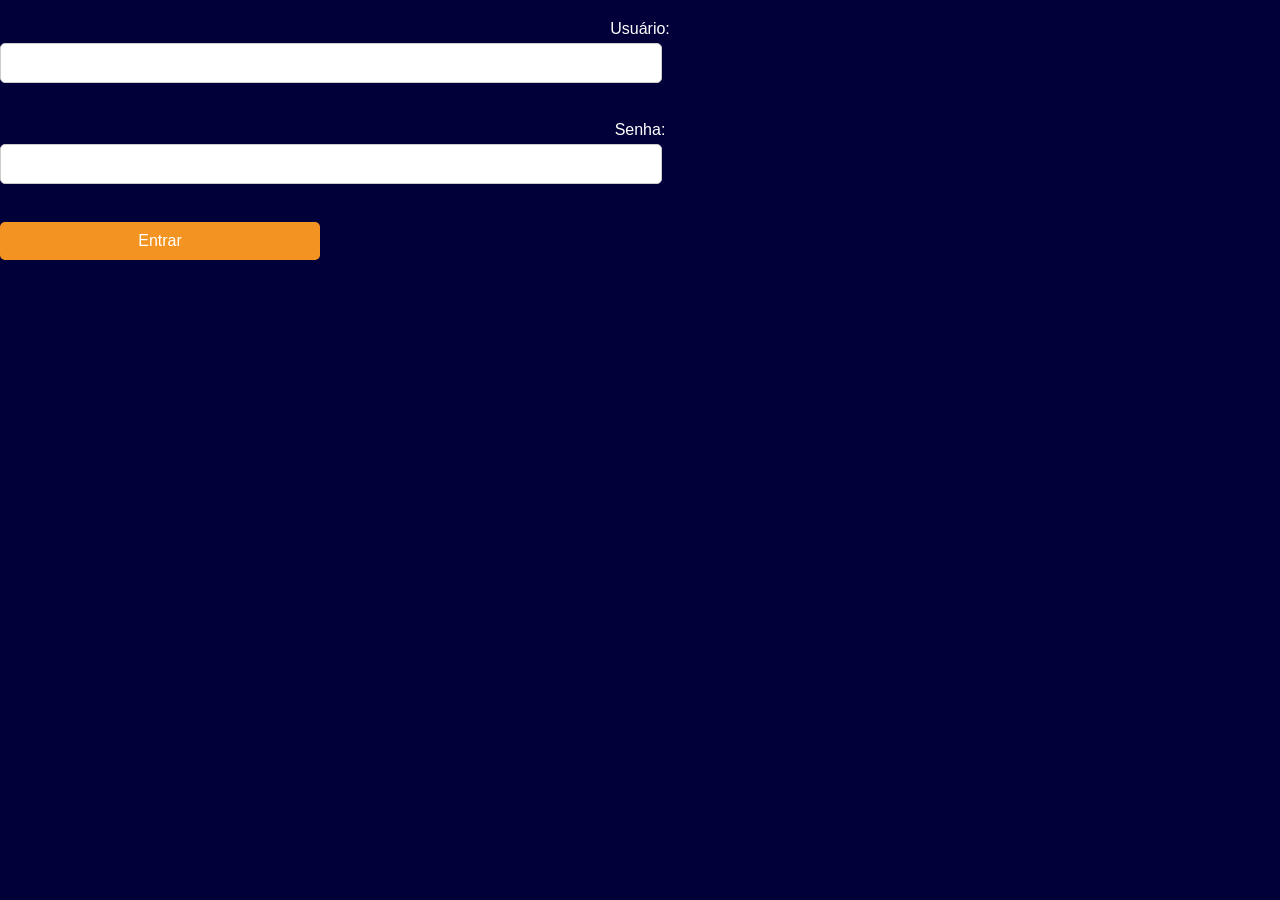
<file: public/html/login.html>
<!DOCTYPE html>
<html lang="pt-br">
<head>
    <meta charset="UTF-8">
    <meta http-equiv="X-UA-Compatible" content="IE=edge">
    <meta name="viewport" content="width=device-width, initial-scale=1.0">
    <link rel="stylesheet" href="../css/login.css">
    <link rel="stylesheet" href="../css/geral.css">
    <title>Login</title>
</head>
<body>
    <form action="/api/login" method="POST">
        <label for="username">Usuário:</label>
        <input type="text" id="username" name="username" required><br><br>
    
        <label for="password">Senha:</label>
        <input type="password" id="password" name="password" required><br><br>
    
        <input type="submit" id="btnLogin" value="Entrar">
    </form>
</body>
</html>
</file>
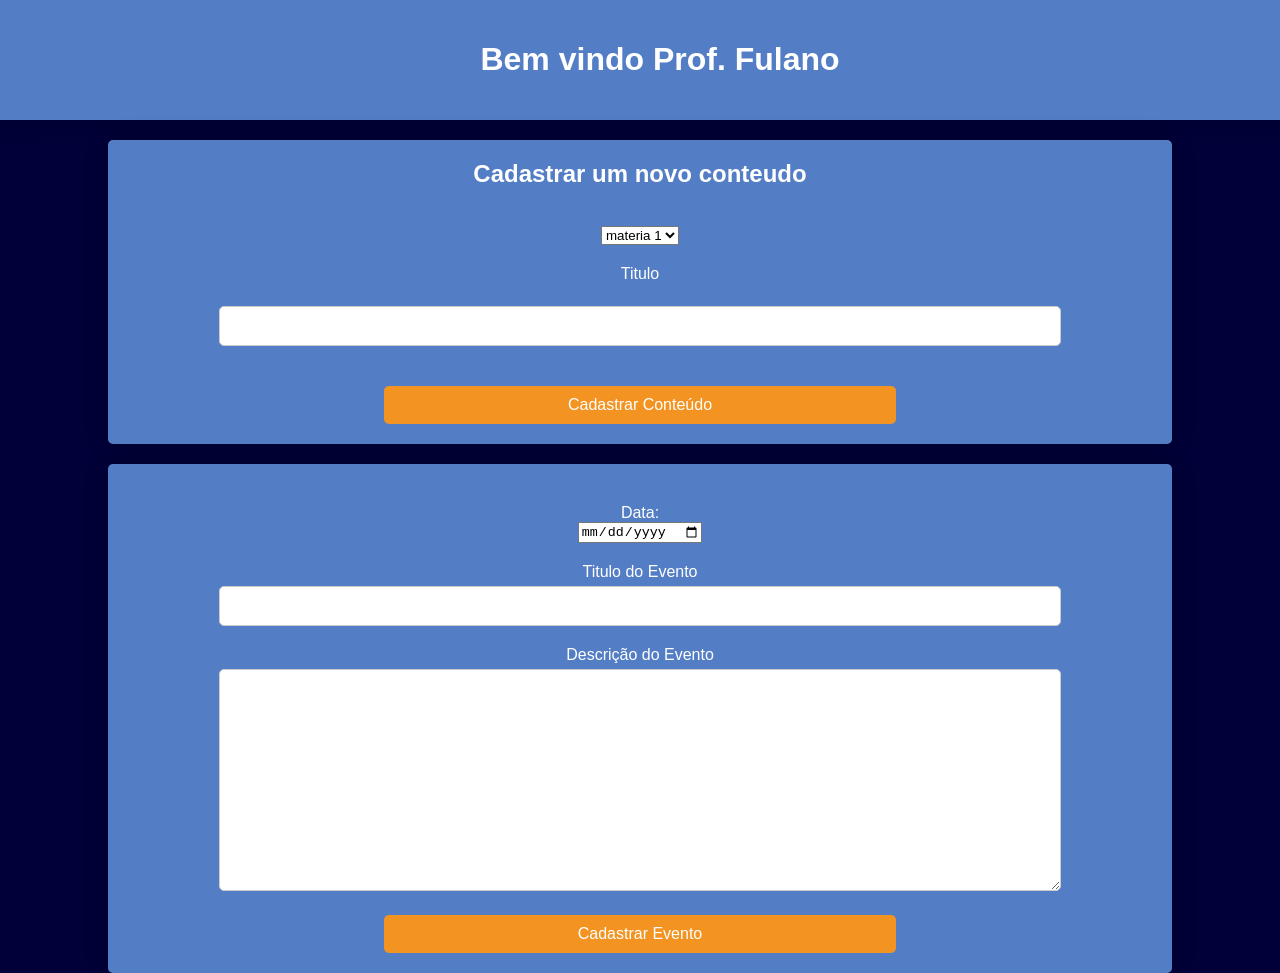
<file: public/html/professor.html>
<!DOCTYPE html>
<html lang="pt-br">

<head>
    <meta charset="UTF-8">
    <meta http-equiv="X-UA-Compatible" content="IE=edge">
    <meta name="viewport" content="width=device-width, initial-scale=1.0">
    <link rel="stylesheet" href="../css/prof.css">
    <link rel="stylesheet" href="../css/geral.css">
    <link rel="stylesheet" href="../css/textEditor.css">
    <title>Pagina do Professor</title>
</head>
<body>
    <header>
        <h1>Bem vindo Prof. Fulano</h1>
    </header>
    <main>
        <section class="section">
            <form action="/api/cad_conteudo" method="POST">
                <h2>Cadastrar um novo conteudo</h2><br>
                <select name="materia" id="materia">
                    <option value="materia1">materia 1</option>
                    <option value="materia2">materia 2</option>
                    <option value="materia3">materia 3</option>
                </select><br>
                <label for="titulo">Titulo</label><br>
                <input type="text" name="titulo" value=""><br>

                <div id="container">
                    <div id="editor">
                    </div>
                  </div>
                
                <input type="submit" value="Cadastrar Conteúdo">
            </form>
        </section>
        <section class="section">
            <form action="api/eventoCad" method="post">
                <label for="dataDoEvento">Data:</label>
                <input type="date" id="data" name="dataDoEvento">

                <label for="tituloDoEvento">Titulo do Evento</label>
                <input type="text" name="tituloDoEvento">

                <label for="descricaoDoEvento">Descrição do Evento</label>
                <textarea name="descricaoDoEvento"></textarea>
                
                <input type="submit" value="Cadastrar Evento">
            </form>
        </section>
    </main>
    <script src="https://cdn.ckeditor.com/ckeditor5/37.1.0/super-build/ckeditor.js"></script>
    <script src="../js/textEditor.js"></script>
</body>
</html>
</file>
<file: public/css/login.css>
.loginForm {
  width: 50%;
  background-color: #537ec5;
  margin: 0 auto;
  margin-top: 100px;
  border-radius: 5px;
  padding: 20px;
  text-align: center;
  box-shadow: 0px 0px 25px rgba(0, 0, 0, 0.2);
}

h2 {
  margin-top: 0;
  font-weight: bold;
}

label {
  display: block;
  text-align: center;
  margin-top: 20px;
}

input[type="text"],
input[type="password"] {
  width: 50%;
  border-radius: 5px;
  border: 1px solid #ccc;
  padding: 10px;
  font-size: 16px;
  margin-top: 5px;
}

input[type="submit"] {
  width: 25%;
  background-color: #f39422;
  color: #fff;
  border: none;
  border-radius: 5px;
  padding: 10px;
  font-size: 16px;
  margin-top: 20px;
  cursor: pointer;
}

input[type="submit"]:hover {
  background-color: #f39422;
}
</file>
<file: public/css/geral.css>
body {
    background-color: #010038;
    font-family: Arial, Helvetica, sans-serif;
    color: #fff;
    margin: 0 auto;
  }

  header {
    width: 100%;
    background-color: #537ec5;
    margin: 0 auto;
    padding: 20px;
    text-align: center;
    box-shadow: 0px 0px 25px rgba(0, 0, 0, 0.2);
  }
</file>
<file: public/css/prof.css>
.section {
  width: 80%;
  background-color: #537ec5;
  margin: 0 auto;
  margin-top: 20px;
  border-radius: 5px;
  padding: 20px;
  text-align: center;
  box-shadow: 0px 0px 25px rgba(0, 0, 0, 0.2);
}

h2 {
  margin-top: 0;
  font-weight: bold;
}

label {
  display: block;
  text-align: center;
  margin-top: 20px;
}

input[type="text"] {
  width: 80%;
  border-radius: 5px;
  border: 1px solid #ccc;
  padding: 10px;
  font-size: 16px;
  margin-top: 5px;
}
textarea {
  width: 80%;
  min-height: 200px;
  border-radius: 5px;
  border: 1px solid #ccc;
  padding: 10px;
  font-size: 16px;
  margin-top: 5px;
}

input[type="submit"] {
  width: 50%;
  background-color: #f39422;
  color: #fff;
  border: none;
  border-radius: 5px;
  padding: 10px;
  font-size: 16px;
  margin-top: 20px;
  cursor: pointer;
}

input[type="submit"]:hover {
  background-color: #f39422;
}
</file>
<file: public/css/textEditor.css>
#container {
    width: 1000px;
    margin: 20px auto;
}
.ck-editor__editable[role="textbox"] {
    /* editing area */
    min-height: 200px;
}
.ck-content .image {
    /* block images */
    max-width: 80%;
    margin: 20px auto;
}
</file>
